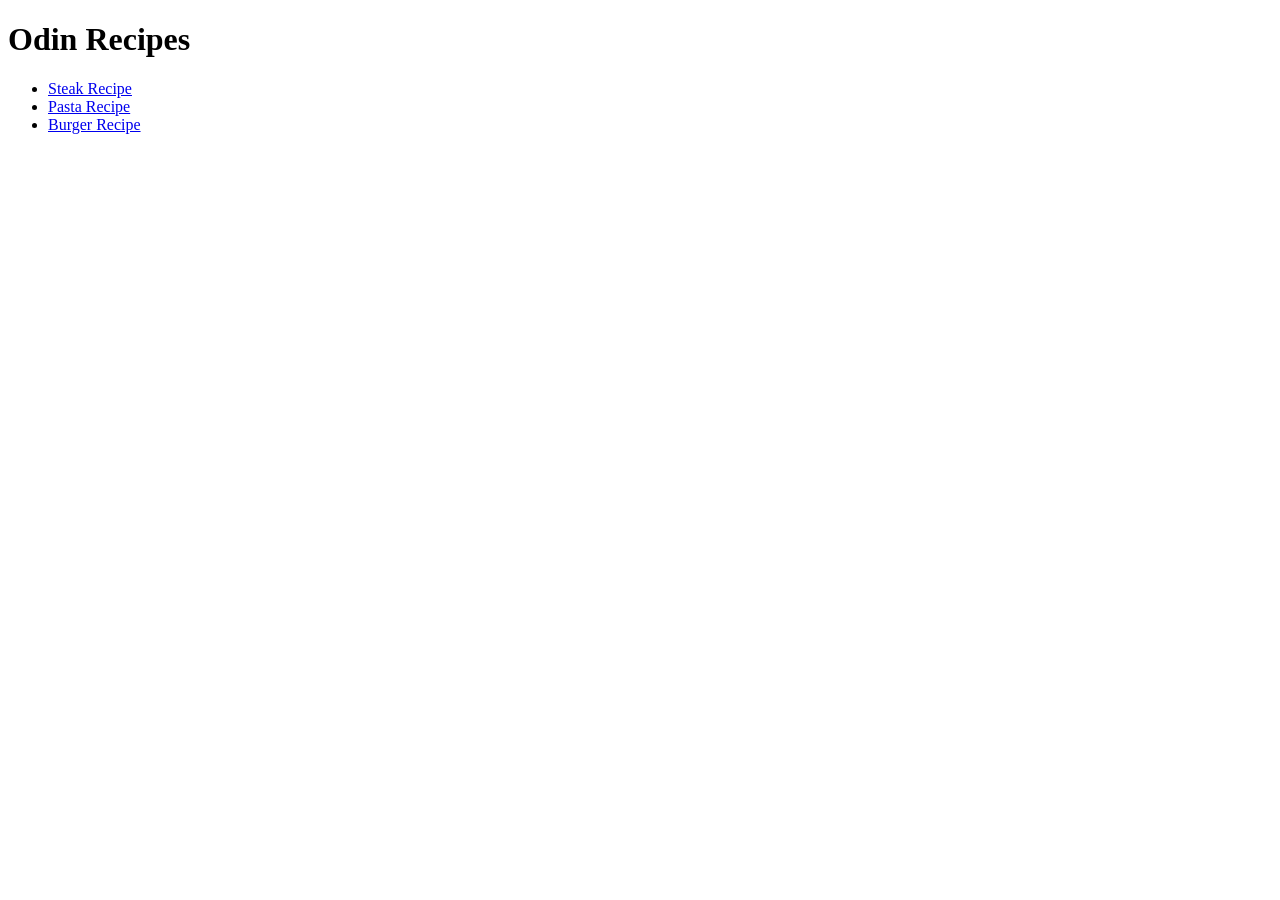
<file: index.html>
<!DOCTYPE html>
<html lang="en">
<head>
    <meta charset="UTF-8">
    <meta name="viewport" content="width=device-width, initial-scale=1.0">
    <title>Document</title>
</head>
<body>
    <h1>Odin Recipes</h1>
    <ul>
        <li><a href="./recipes/steak.html">Steak Recipe</a>
        <li><a href="./recipes/pasta.html">Pasta Recipe</a></li>
        <li><a href="./recipes/burger.html">Burger Recipe</a></li></li>
    </ul>
</body>
</html>
</file>
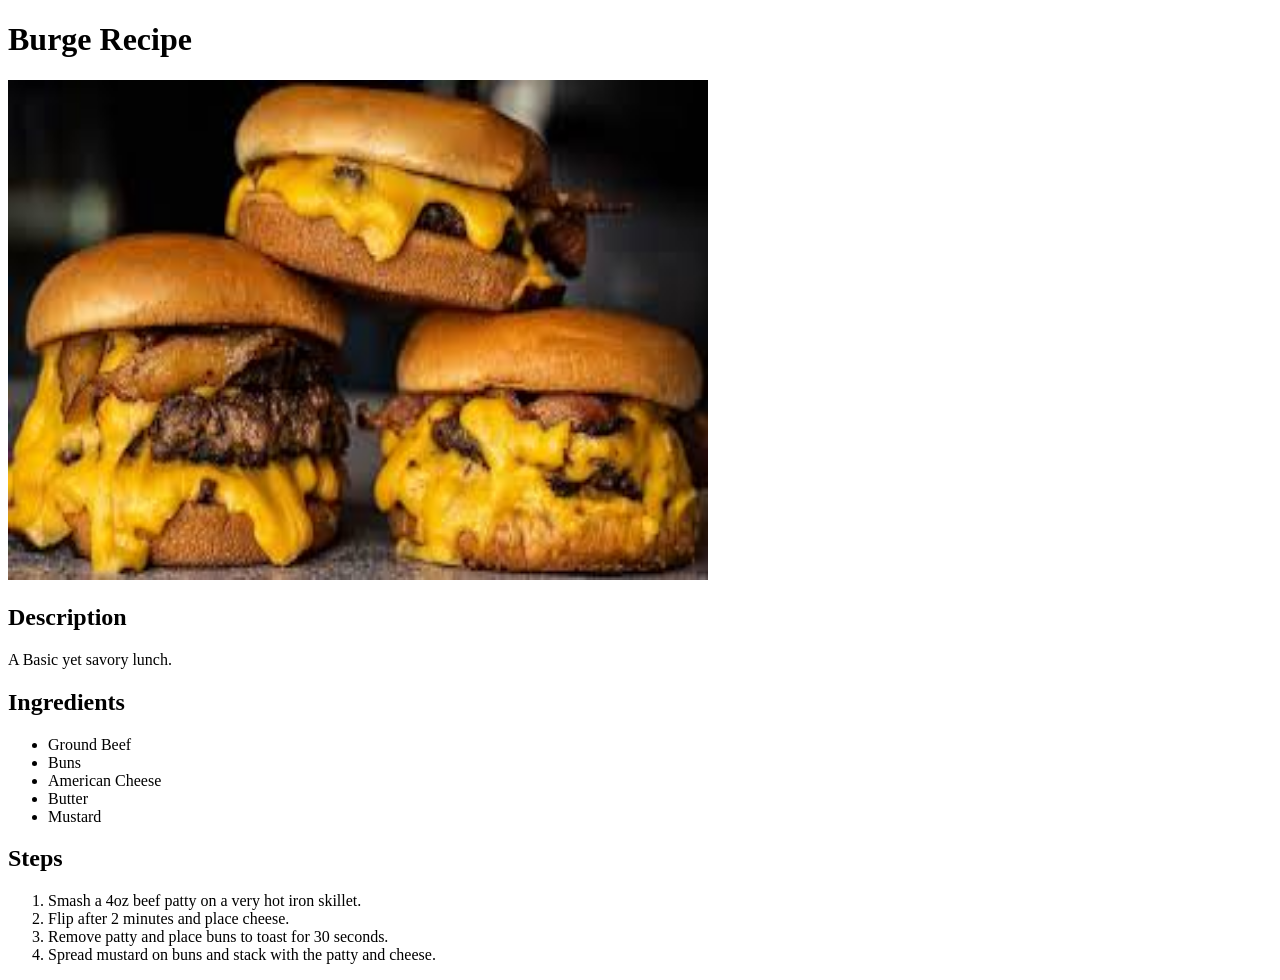
<file: recipes/burger.html>
<!DOCTYPE html>
<html lang="en">
<head>
    <meta charset="UTF-8">
    <meta name="viewport" content="width=device-width, initial-scale=1.0">
    <title>Document</title>
</head>
<body>
    <h1>Burge Recipe</h1>
    <img src="../img/burger.jpeg" alt="Burger" height="500" width="700">

    <h2>Description</h2>
    <p>A Basic yet savory lunch.</p>
    
    <h2>Ingredients</h2>
    <ul>
        <li>Ground Beef</li>
        <li>Buns</li>
        <li>American Cheese</li>
        <li>Butter</li>
        <li>Mustard</li>
    </ul>

    <h2>Steps</h2>
    <ol>
        <li>Smash a 4oz beef patty on a very hot iron skillet.</li>
        <li>Flip after 2 minutes and place cheese.</li>
        <li>Remove patty and place buns to toast for 30 seconds.</li>
        <li>Spread mustard on buns and stack with the patty and cheese.</li>
    </ol>

</body>
</html>
</file>
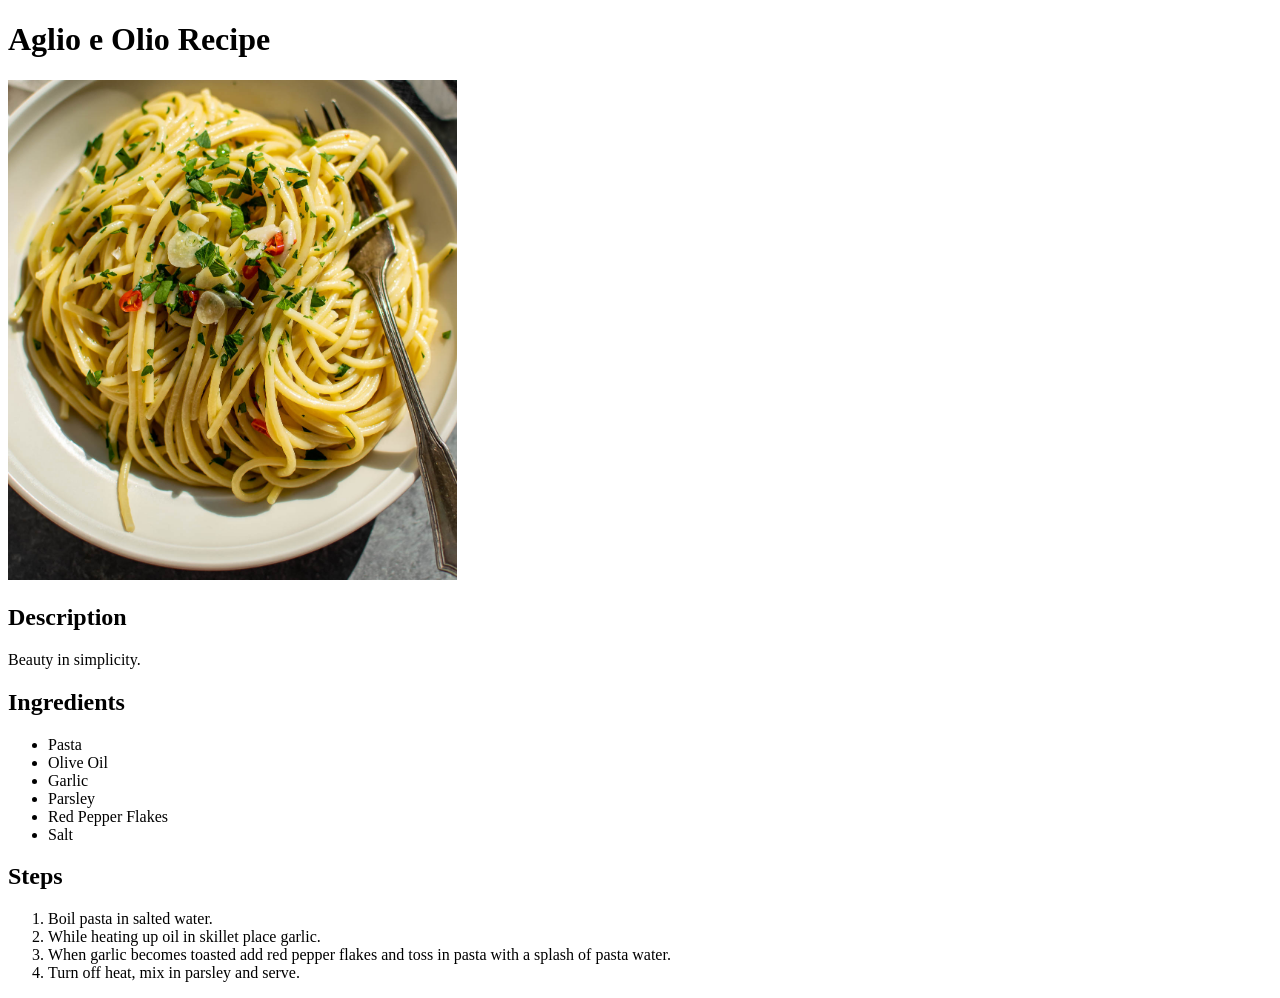
<file: recipes/pasta.html>
<!DOCTYPE html>
<html lang="en">
<head>
    <meta charset="UTF-8">
    <meta name="viewport" content="width=device-width, initial-scale=1.0">
    <title>Document</title>
</head>
<body>
    <h1>Aglio e Olio Recipe</h1>

    <img src="../img/aglio-e-olio.jpg" alt="Aglio e Olio" height="500" width="">

    <h2>Description</h2>
    <p>
        Beauty in simplicity.
    </p>

    <h2>Ingredients</h2>
    <ul>
        <li>Pasta</li>
        <li>Olive Oil</li>
        <li>Garlic</li>
        <li>Parsley</li>
        <li>Red Pepper Flakes</li>
        <li>Salt</li>
    </ul>

    <h2>Steps</h2>
    <ol>
        <li>Boil pasta in salted water.</li>
        <li>While heating up oil in skillet place garlic.</li>
        <li>When garlic becomes toasted add red pepper flakes and toss in pasta with a splash of pasta water.</li>
        <li>Turn off heat, mix in parsley and serve.</li>
    </ol>
    
</body>
</html>
</file>
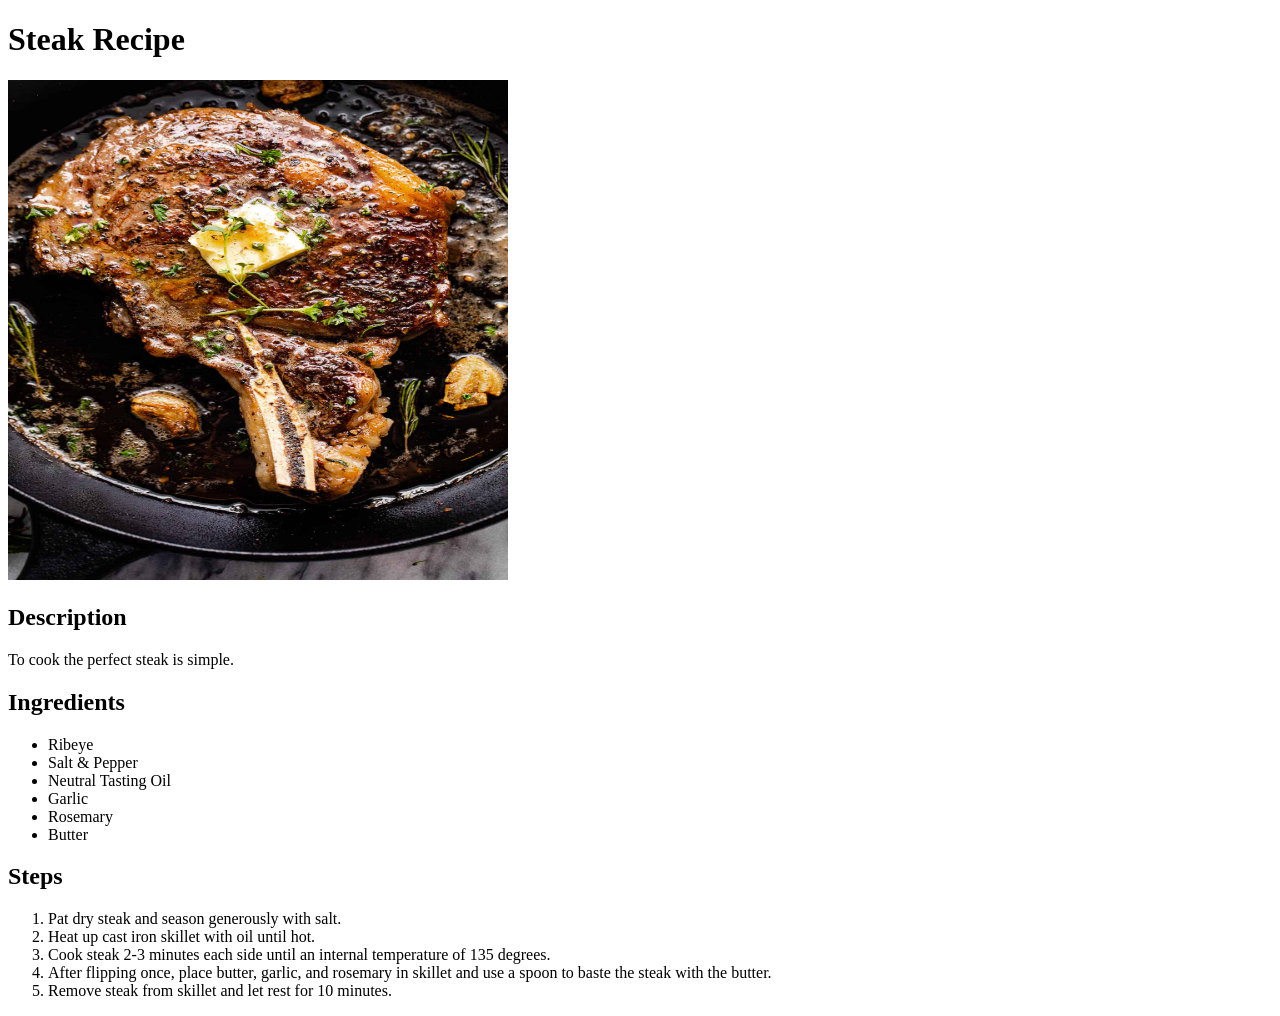
<file: recipes/steak.html>
<!DOCTYPE html>
<html lang="en">
<head>
    <meta charset="UTF-8">
    <meta name="viewport" content="width=device-width, initial-scale=1.0">
    <title>Document</title>
</head>
<body>
    <h1>Steak Recipe</h1>

    <img src="../img/ribeye.jpg" alt="Steak" height="500" width="500">

    <h2>Description</h2>
    <p>
        To cook the perfect steak is simple.
    </p>

    <h2>Ingredients</h2>
    <ul>
        <li>Ribeye</li>
        <li>Salt & Pepper</li>
        <li>Neutral Tasting Oil</li>
        <li>Garlic</li>
        <li>Rosemary</li>
        <li>Butter</li>
    </ul>

    <h2>Steps</h2>
    <ol>
        <li>Pat dry steak and season generously with salt.</li>
        <li>Heat up cast iron skillet with oil until hot.</li>
        <li>Cook steak 2-3 minutes each side until an internal temperature of 135 degrees.</li>
        <li>After flipping once, place butter, garlic, and rosemary in skillet and use a spoon to baste the steak with the butter. </li>
        <li>Remove steak from skillet and let rest for 10 minutes.</li>
    </ol>

</body>
</html>
</file>
